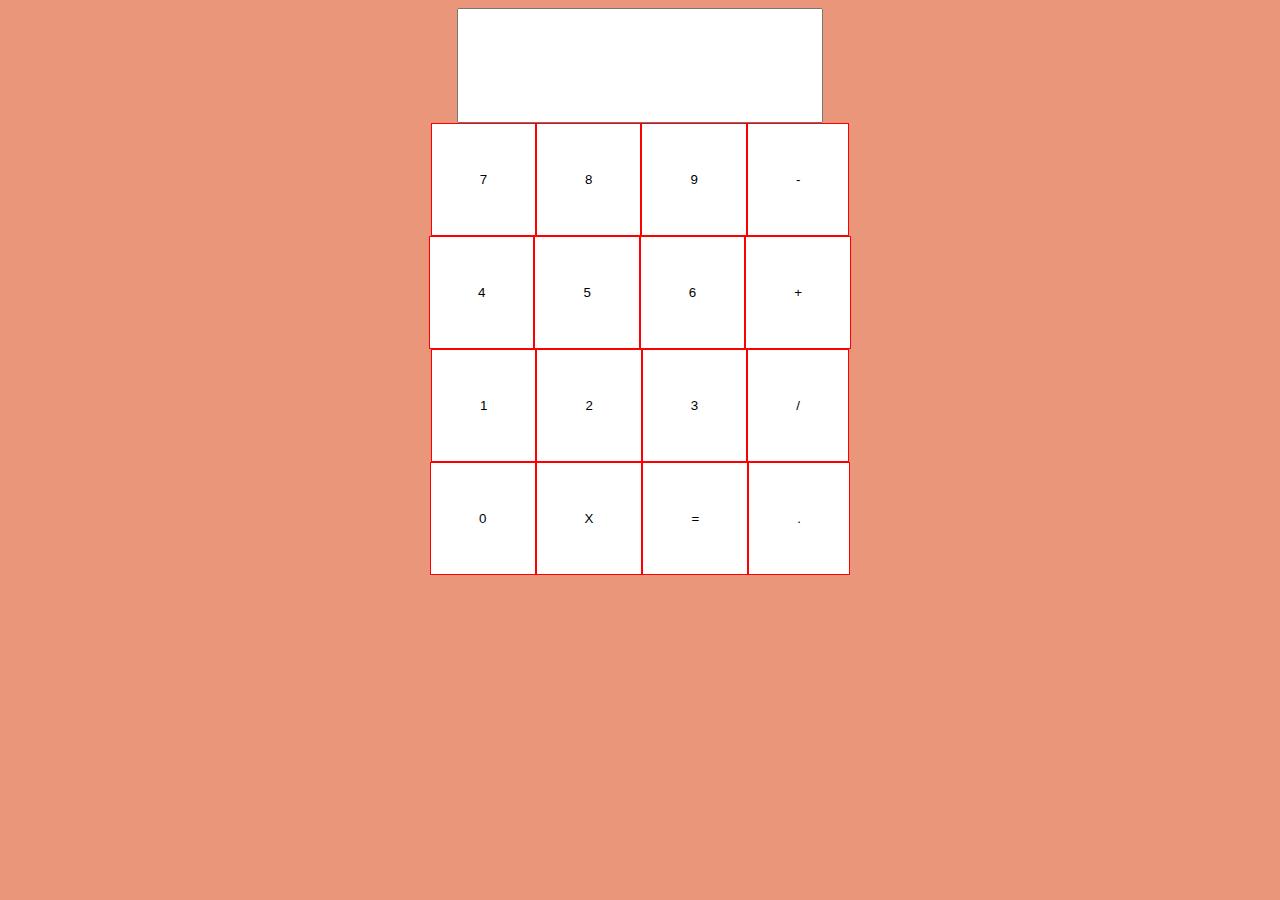
<file: calculator app/index.html>
<!DOCTYPE html>
<html lang="en">
<head>
    <meta charset="UTF-8">
    <meta name="viewport" content="width=device-width, initial-scale=1.0">
    <link rel="stylesheet" href="style.css">
    <title>Calculator App</title>
</head>
<body>
    <div class="main">
        <input type="text" id="input">
    <div class="first-div">
        <button class="item">7</button>
        <button class="item">8</button>
        <button class="item">9</button>
        <button class="item">-</button>
    </div>
    <div class="second-div">
        <button class="item">4</button>
        <button class="item">5</button>
        <button class="item">6</button>
        <button class="item">+</button>
    </div>
    <div class="third-div">
        <button class="item">1</button>
        <button class="item">2</button>
        <button class="item">3</button>
        <button class="item">/</button>
    </div>
    <div class="last-div">
        <button class="item">0</button>
        <button class="item">X</button>
        <button class="item" id="total">=</button>
        <button class="item">.</button>
    </div>
    </div>
</body>
</html>
</file>
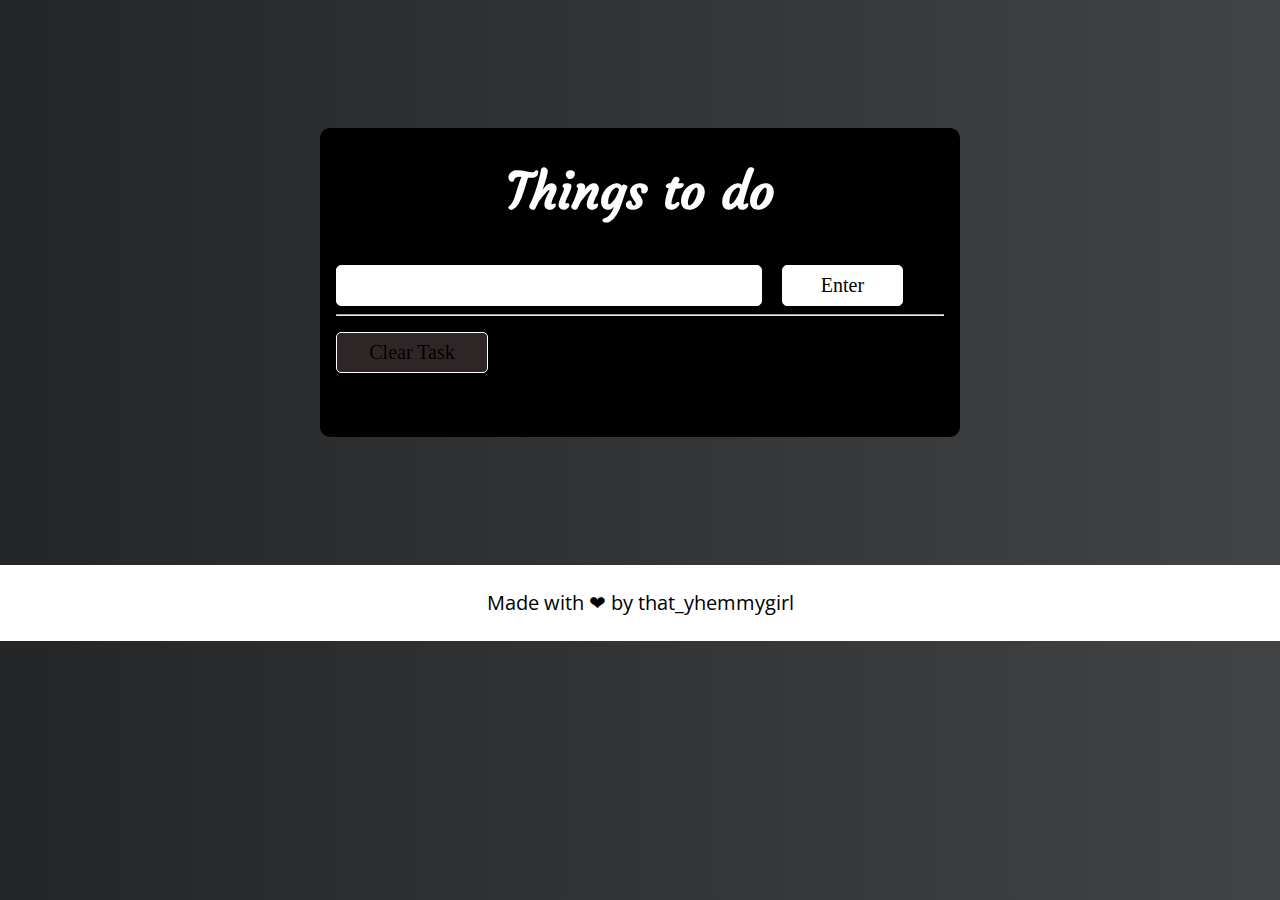
<file: week 3-4/todo-app/index.html>
<!DOCTYPE html>
<html lang="en">
<head>
    <meta charset="UTF-8">
    <meta name="viewport" content="width=device-width, initial-scale=1.0">
    <link href="https://stackpath.bootstrapcdn.com/font-awesome/4.7.0/css/font-awesome.min.css" rel="stylesheet" 
    integrity="sha384-wvfXpqpZZVQGK6TAh5PVlGOfQNHSoD2xbE+QkPxCAFlNEevoEH3Sl0sibVcOQVnN" crossorigin="anonymous">
    <link href="https://fonts.googleapis.com/css2?family=Open+Sans&display=swap" rel="stylesheet">
    <link href="https://fonts.googleapis.com/css2?family=Courgette&family=Open+Sans&display=swap" rel="stylesheet">    <link rel="stylesheet" href="css/style.css">
    <title>Todo app</title>
</head>
<body>
    <div class="inner-div">
        <h2 class="header">Things to do</h2>
        <input type="text" id="input">
        <button id="enterBtn">Enter</button>
        <hr>
        <ul>

        </ul>
        <button id="clearTodo">Clear Task</button>
    </div>
    <footer >
        <div class="footer">
            <p>Made with ❤ by that_yhemmygirl</p>
        </div>
    </footer>
    <script src="script/script.js"></script>
</body>
</html>
</file>
<file: calculator app/style.css>
body{
    background: darksalmon;
    font-family:'Segoe UI', Tahoma, Geneva, Verdana, sans-serif ;
    font-size: 20px;
}
.main{
    display: flex;
    flex-direction: column;
}
.first-div{
    display: flex;
    justify-content: center;
}
.second-div{
    display: flex;
    justify-content: center;
}
.third-div{
    display: flex;
    justify-content: center;
}
.last-div{
    display: flex;
    justify-content: center;
}
.item{
    background: #fff;
    border: 1px solid red;
    padding: 3rem;
}
#input{
    padding: 3rem;
    width: 21%;
    margin:0rem auto;
}
</file>
<file: week 3-4/todo-app/css/style.css>
*, *::before, *::after {
    box-sizing: border-box;
  }

body{
    margin: 0px;
    background:linear-gradient(to right, #232526, #414345);
    font-family: 'Open Sans', sans-serif;
    box-sizing: inherit;
}
.footer{
    text-align: center;
    font-size: 20px;
    position: relative;
    bottom: 0px;
    background: rgb(255, 255, 255);
    padding: 0.3rem;

}
.inner-div{
    margin: 8rem auto;  
     width: 50%;
    padding: 4rem 1rem;
    background-color:#000;
    border-radius: 10px;
}
.header{
    font-family: 'Courgette', cursive;
    font-size: 50px;
    text-align: center;
    margin-top: -2rem;
        color: #FFF;
        -webkit-animation: glow 1s ease-in-out infinite alternate;
        -moz-animation: glow 1s ease-in-out infinite alternate;
        animation: glow 1s ease-in-out infinite alternate;
}

@keyframes glow {
    from {
      text-shadow: 0 0 5px #fff, 0 0 20px #fff, 0 0 30px #e60073, 0 0 40px #e60073, 0 0 50px #e60073, 0 0 60px #e60073, 0 0 70px #e60073;
    }
    to {
      text-shadow: 0 0 10px #fff, 0 0 30px #ff4da6, 0 0 40px #ff4da6, 0 0 50px #ff4da6, 0 0 60px #ff4da6, 0 0 70px #ff4da6, 0 0 80px #ff4da6;
    }
  }
#input{
    padding: .5rem;
    width: 70%;
    font-family: 'Open Sans', sans-serif;
    font: 20px bold;
    border-radius: 5px;
    outline-color:#e4c2c2 ;
    border: 1px solid #fff;
    background-color: #fff;
}
#enterBtn{
    width: 20%;
    padding: .5rem;
    border-radius: 5px;
    border: 1px solid #fff;
    font-family: 'Open Sans', sans-serif;
    font: 20px bold;
    margin-left: 1rem;
    color: #000;
    outline-color:#e4c2c2;
    background-color:  #fff;
}
#clearTodo{
    width: 25%;
    padding: .5rem;
    border-radius: 5px;
    border: 1px solid #fff;
    font-family: 'Open Sans', sans-serif;
    font: 20px bold;
    margin-left: 0rem;
    outline-color:#e4c2c2;
    color: #000;
    background-color:  rgb(46, 38, 38)
}

li{
    display: flex;
    justify-content: space-between;
    background-color: #f3f3f3;
    list-style-type: none;
    margin-left: -2.3rem;
    padding: .5rem;
    border:1px dashed #e4c2c2;
    border-radius: 5px;
}
.cancel{
    text-decoration: line-through;
    color : red;
}
/* .cancelTodo{
    background-color: red;
} */
@media screen and (max-width:1024px){
    #input{
        padding: .5rem;
        width: 60%;
        font-family: 'Open Sans', sans-serif;
        font: 20px bold;
        border-radius: 5px;
        outline-color:#e4c2c2 ;
        border: 1px solid #fff;
    }
    #enterBtn{
        width: 20%;
        padding: .5rem;
        border-radius: 5px;
        border: 1px solid #fff;
        font-family: 'Open Sans', sans-serif;
        font-size: 15px;
        margin-left: 1rem;
        outline-color:#e4c2c2;
        background-color:  #fff;
    }
    #clearTodo{
        width: 30%;
        padding: .5rem;
        border-radius: 5px;
        border: 1px solid #fff;
        font-family: 'Open Sans', sans-serif;
        font-size: 15px;
        margin-left: 0rem;
        outline-color:#e4c2c2;
        background-color:  rgba(84, 82, 85, 0.5);
    }
    .inner-div{
        background-color:#000;
        margin: 10rem auto;  
         width: 60%;
        padding: 5rem 1rem;
        border-radius: 10px;
    }
    .header{
        font-size: 40px;
    }
   
}
@media screen and (max-width:768px){
    #input{
        padding: .5rem;
        width: 60%;
        font-family: 'Open Sans', sans-serif;
        font: 20px bold;
        border-radius: 5px;
        outline-color:#e4c2c2 ;
        border: 1px solid #fff;
    }
    #enterBtn{
        width: 30%;
        padding: .5rem;
        border-radius: 5px;
        border: 1px solid #fff;
        font-family: 'Open Sans', sans-serif;
        font-size: 15px;
        outline-color:#e4c2c2;
        background-color: #fff
    }
    #clearTodo{
        width: 40%;
        padding: .5rem;
        border-radius: 5px;
        border: 1px solid #fff;
        font-family: 'Open Sans', sans-serif;
        font-size: 15px;
        margin-left: 0rem;
        outline-color:#e4c2c2;
        background-color:  rgba(84, 82, 85, 0.5);
    }
    .inner-div{
        margin: 5rem auto;  
         width: 60%;
        padding: 5rem 1rem;
        background-color:#000;
        border-radius: 10px;
    }
    .header{
        font-size: 30px;
    }
}
@media screen and (max-width:576px){
    #input{
        padding: .5rem;
        width: 70%;
        font-family: 'Open Sans', sans-serif;
        font: 20px bold;
        border-radius: 5px;
        outline-color:#e4c2c2 ;
        border: 1px solid #fff;
    }
    #enterBtn{
        width: 20%;
        padding: .5rem;
        border-radius: 5px;
        border: 1px solid #fff;
        font-family: 'Open Sans', sans-serif;
        font-size: 15px;
        outline-color:#e4c2c2;
        background-color: #fff
    }
    #clearTodo{
        width: 40%;
        padding: .5rem;
        border-radius: 5px;
        border: 1px solid #fff;
        font-family: 'Open Sans', sans-serif;
        font-size: 15px;
        margin-left: 0rem;
        outline-color:#e4c2c2;
        background-color:  rgba(84, 82, 85, 0.5);
    }
    .inner-div{
        margin: 5rem auto;  
         width: 80%;
        padding: 5rem 1rem;
        background-color:#000;
        border-radius: 10px;
    }
    .header{
        font-size: 30px;
    }
}
@media screen and (max-width:360px){
    #input{
        padding: .5rem;
        width: 60%;
        font-family: 'Open Sans', sans-serif;
        font: 20px bold;
        border-radius: 5px;
        outline-color:#e4c2c2 ;
        border: 1px solid #fff;
    }
    #enterBtn{
        width: 25%;
        padding: .5rem;
        border-radius: 5px;
        border: 1px solid #fff;
        font-family: 'Open Sans', sans-serif;
        font-size: 15px;
        outline-color:#e4c2c2;
        background-color:  #fff
    }
    #clearTodo{
        width: 40%;
        padding: .5rem;
        border-radius: 5px;
        border: 1px solid #fff;
        font-family: 'Open Sans', sans-serif;
        font-size: 15px;
        margin-left: 0rem;
        outline-color:#e4c2c2;
        background-color:  rgba(84, 82, 85, 0.5);
    }
    .inner-div{
        margin: 5rem auto;  
         width: 80%;
        padding: 5rem 1rem;
        background-color:#000;
        border-radius: 10px;
    }
    .header{
        font-size: 30px;
    }
}
</file>
